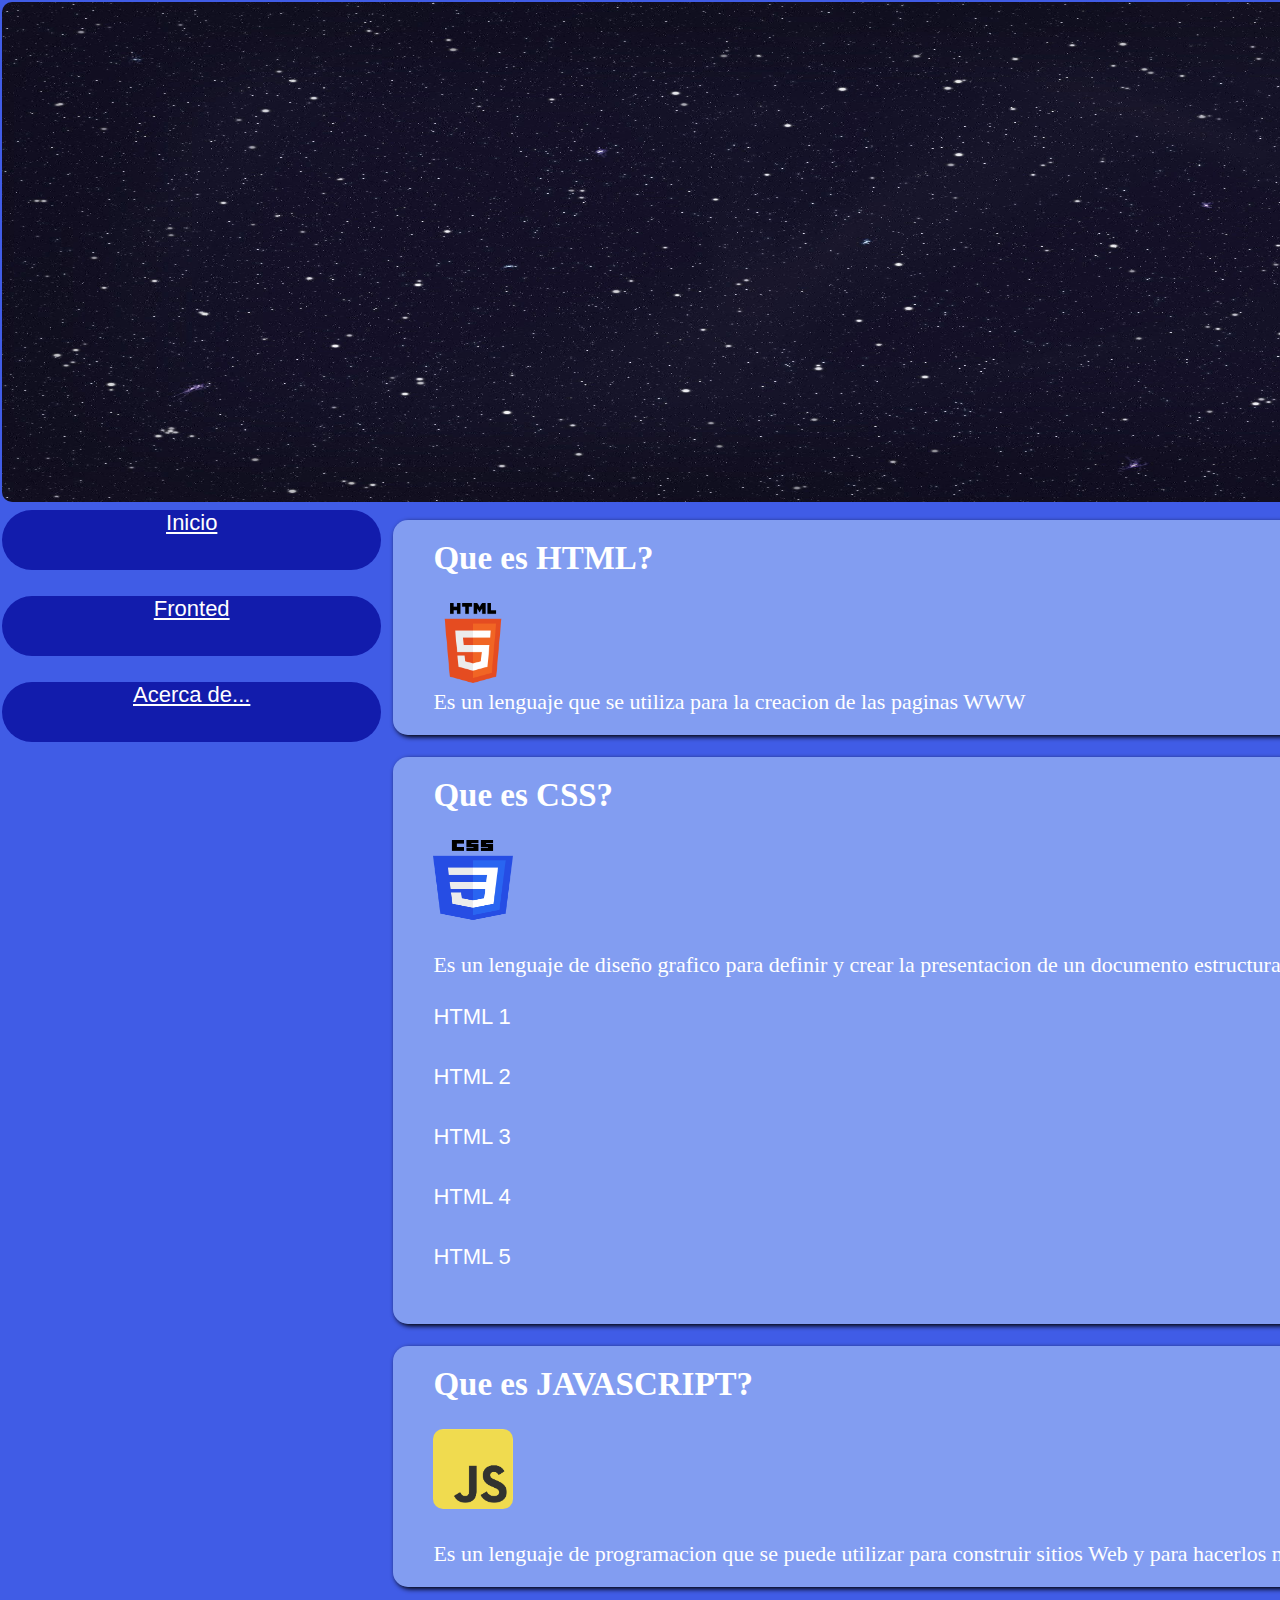
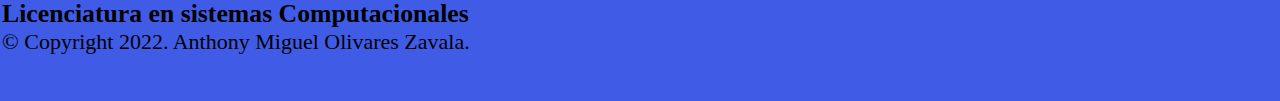
<file: Practica_7/index.html>
<!DOCTYPE html>
<html lang="en">

<head>
    <meta charset="UTF-8">
    <meta http-equiv="X-UA-Compatible" content="IE=edge">
    <meta name="viewport" content="width=device-width, initial-scale=1.0">
    <title>Lenguajes Web Fronted</title>
    <link rel="stylesheet" href="css/style.css">
</head>

<body>
    <table width="100%" border="0">
        <tr>
            <td colspan="2">
                <img src="img/BAN.png" width="1899" height="500" />
            </td>
        </tr>
        <tr>
            <td rowspan="3" width="20%">
                <ul>
                    <li><a href="index.html">Inicio</a> </li>
                    <br>
                    <li><a href="fronted.html">Fronted</a></li>
                    <br>
                    <li><a href="acerca.html">Acerca de...</a></li>
                </ul>
            </td>
            <td>
                <div>
                    <h2>Que es HTML?</h2>
                    <br>
                    <img src="img/HTML.png" width="80px" height="80px" />
                    <br>
                    <p>Es un lenguaje que se utiliza para la creacion de las paginas WWW</p>
                </div>
            </td>
        </tr>
        <tr>
            <td>
                <div>
                    <h2>Que es CSS?</h2>
                    <br>
                    <img src="img/CSS.png" width="80px" height="80px" />
                    <br><br>
                    <p>Es un lenguaje de diseño grafico para definir y crear la presentacion de un documento
                        estructurado escrito en un lenguaje de marcado.</p>
                    <p>
                    <br>
                    <ul>
                        <li>HTML 1</li>
                        <li>HTML 2</li>
                        <li>HTML 3</li>
                        <li>HTML 4</li>
                        <li>HTML 5</li>
                    </ul>
                    </p>
                </div>
            </td>
        </tr>
        <tr>
            <td>
                <div>
                    <h2>Que es JAVASCRIPT?</h2>
                    <br>
                    <img src="img/JS.png" width="80px" height="80px" />
                    <br><br>
                    <p>Es un lenguaje de programacion que se puede utilizar para construir sitios Web y para hacerlos
                        mas interactivos.</p>
                </div>
            </td>
        </tr>
        <tr height="100px">
            <td colspan="2">
                <h3>Licenciatura en sistemas Computacionales</h3>
                <p>&copy; Copyright 2022. Anthony Miguel Olivares Zavala.</p>
            </td>
        </tr>
    </table>
</body>

</html>
</file>
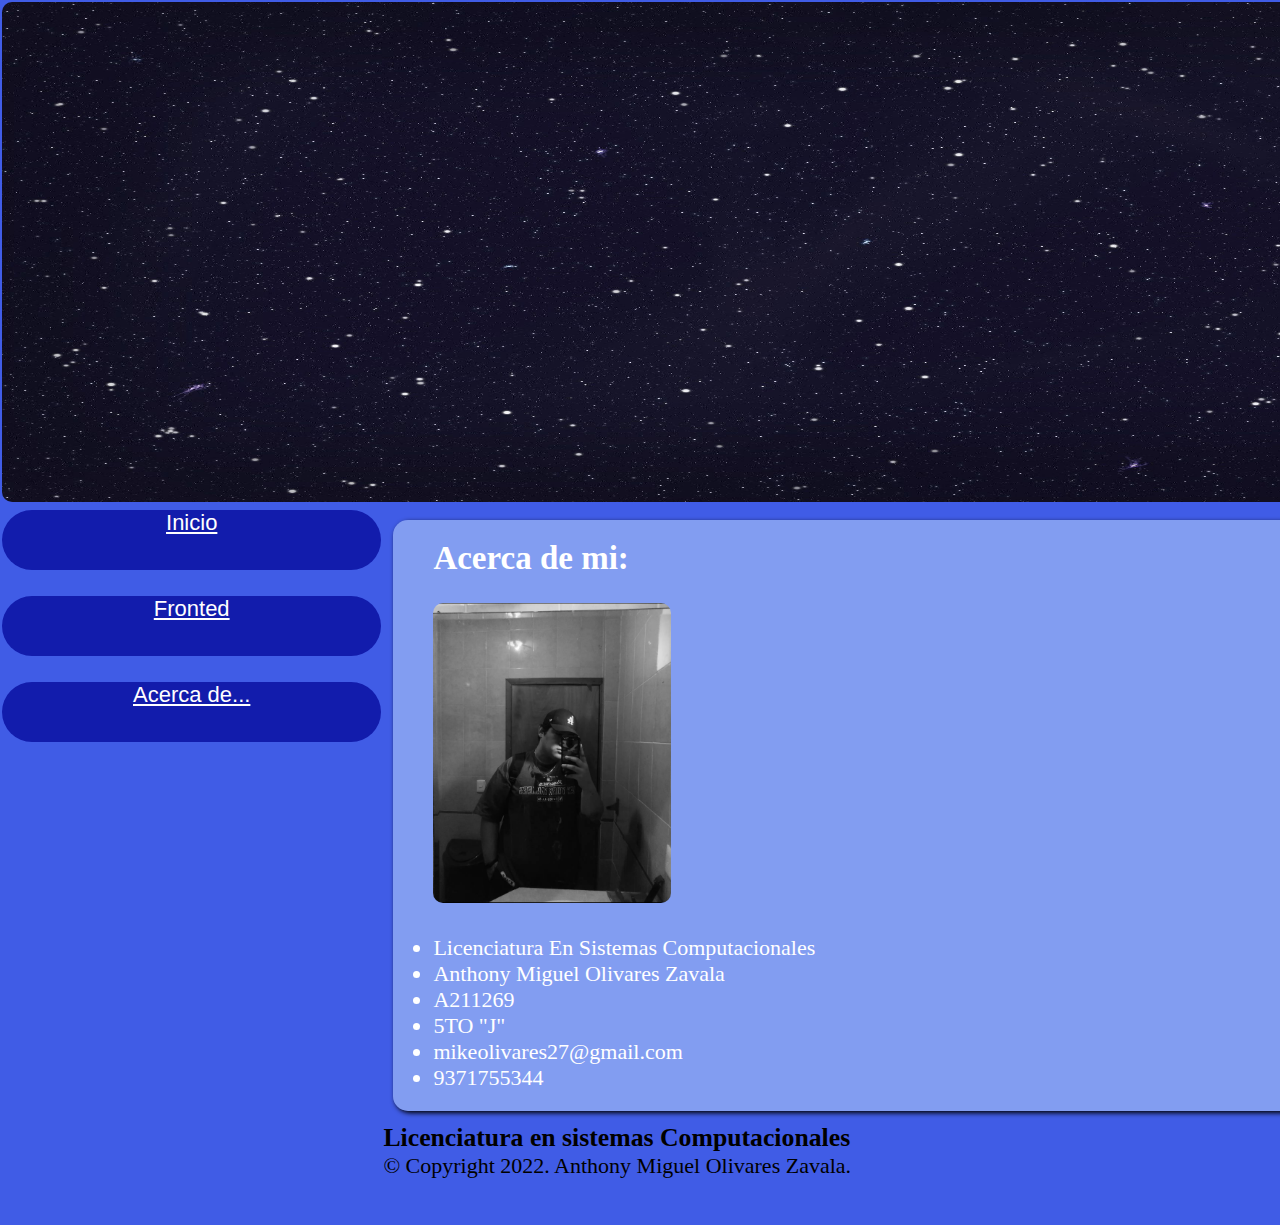
<file: Practica_7/acerca.html>
<!DOCTYPE html>
<html lang="en">

<head>
    <meta charset="UTF-8">
    <meta http-equiv="X-UA-Compatible" content="IE=edge">
    <meta name="viewport" content="width=device-width, initial-scale=1.0">
    <title>Lenguajes Web Fronted</title>
    <link rel="stylesheet" href="css/style.css">
</head>

<body>
    <table width="100%" border="0">
        <tr>
            <td colspan="2">
                <img src="img/BAN.png" width="1899" height="500" />            </td>
        </tr>
        <tr>
            <td rowspan="3" width="20%">
                <ul>
                    <li><a href="index.html">Inicio</a> </li>
                    <br>
                    <li><a href="fronted.html">Fronted</a></li>
                    <br>
                    <li><a href="acerca.html">Acerca de...</a></li>
                </ul>
            </td>
            <td>
                <div>
                    <h2>Acerca de mi: </h2>
                    <br>
                    <img src="img/yo.png" height="300px"/>
                    <br><br>
                    <li>Licenciatura En Sistemas Computacionales</li>
                    <li>Anthony Miguel Olivares Zavala</li>
                    <li>A211269</li>
                    <li>5TO "J"</li>
                    <li>mikeolivares27@gmail.com</li>
                    <li>9371755344</li>
                </div>
            </td>
        </tr>
        <tr height="100px">
            <td colspan="2">
                <h3>Licenciatura en sistemas Computacionales</h3>
                <p>&copy; Copyright 2022. Anthony Miguel Olivares Zavala.</p>
            </td>
        </tr>
    </table>
</body>

</html>
</file>
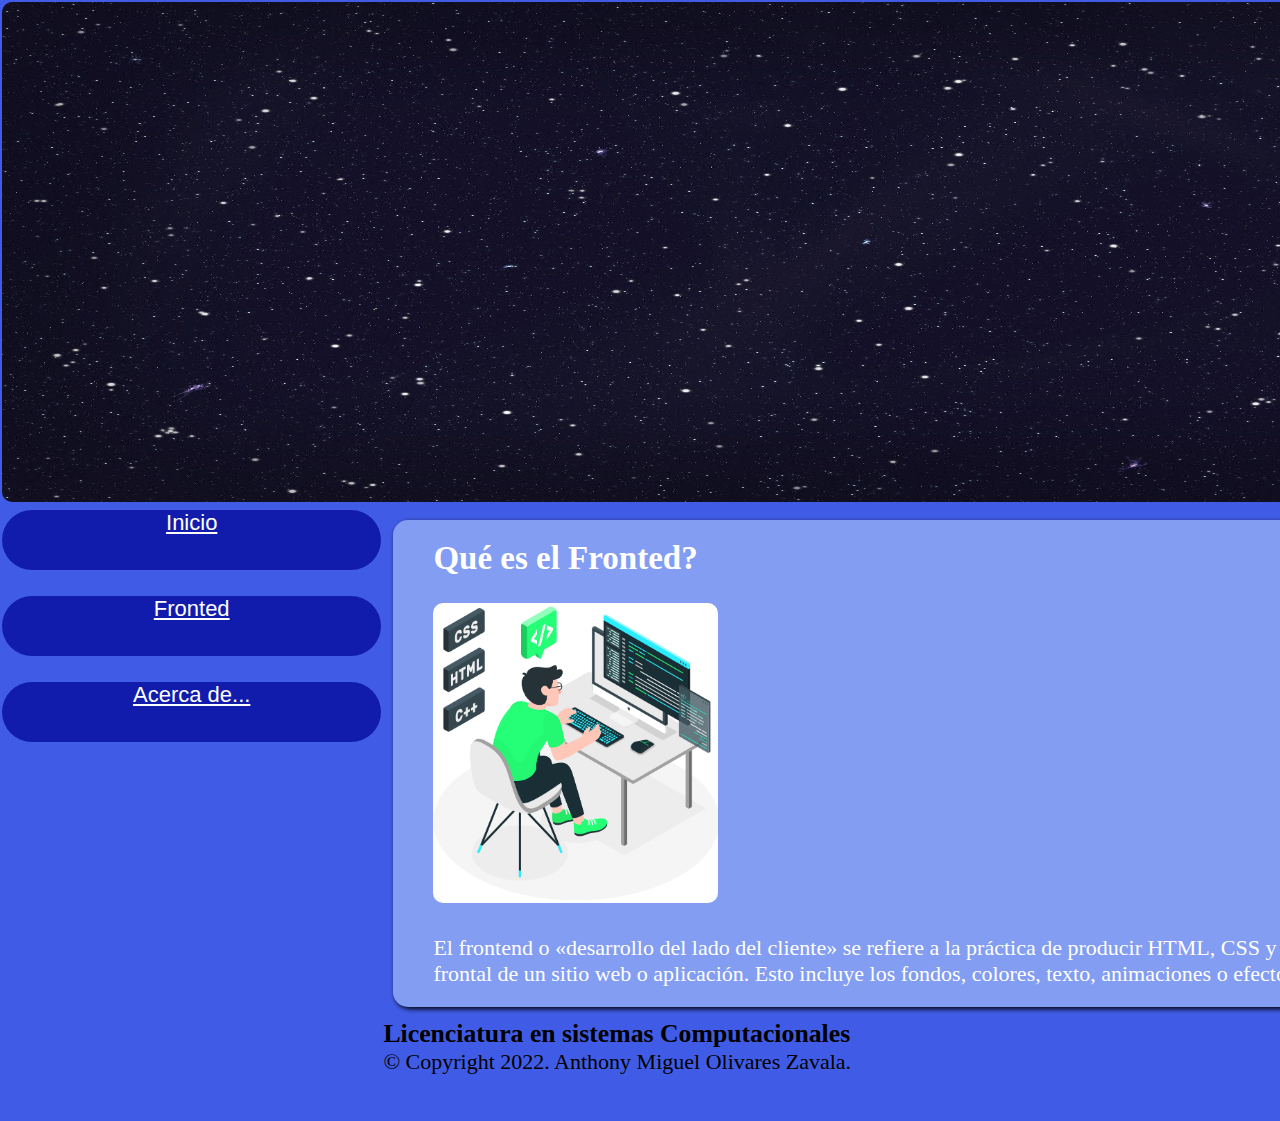
<file: Practica_7/fronted.html>
<!DOCTYPE html>
<html lang="en">

<head>
    <meta charset="UTF-8">
    <meta http-equiv="X-UA-Compatible" content="IE=edge">
    <meta name="viewport" content="width=device-width, initial-scale=1.0">
    <title>Lenguajes Web Fronted</title>
    <link rel="stylesheet" href="css/style.css">
</head>

<body>
    <table width="100%" border="0">
        <tr>
            <td colspan="2">
                <img src="img/BAN.png" width="1899" height="500" />            </td>
        </tr>
        <tr>
            <td rowspan="3" width="20%">
                <ul>
                    <li><a href="index.html">Inicio</a> </li>
                    <br>
                    <li><a href="fronted.html">Fronted</a></li>
                    <br>
                    <li><a href="acerca.html">Acerca de...</a></li>
                </ul>
            </td>
            <td>
                <div>
                    <h2>Qué es el Fronted?</h2>
                    <br>
                    <img src="img/fron.png" height="300px"/>
                    <br><br>
                    <p>El frontend o «desarrollo del lado del cliente» se refiere a la práctica de producir HTML, CSS y JavaScript. Estos tres elementos se encargan de dar forma a la parte frontal de un sitio web o aplicación. Esto incluye los fondos, colores, texto, animaciones o efectos.</p>
                </div>
            </td>
        </tr>
        <tr height="100px">
            <td colspan="2">
                <h3>Licenciatura en sistemas Computacionales</h3>
                <p>&copy; Copyright 2022. Anthony Miguel Olivares Zavala.</p>
            </td>
        </tr>
    </table>
</body>

</html>
</file>
<file: Practica_7/css/style.css>
body {
    background-color: #405CE6;
    font-family: Cambria, Cochin, Georgia, Times, 'Times New Roman', serif;
    font-size: 22px;
}

td {
    vertical-align: middle;
}

ul {
    list-style: rgb(219, 51, 51);
}

a {
    color: #061561;
}

div {
    color: #ffffff;
    height: 100%;
    height: 100%;
    padding: 20px 10px 20px 40px;
    margin: 10px;
    border: 1px solid #ff0000fd;
    background-color: #d6f0ff71;
    border-radius: 15px;
    border: none;
    border-radius: 15px 15px 15px 15px;
    box-shadow: 2px 2px 5px #000000;
}

table {
    box-shadow: 2px 2px 5px #000000;
    border: darkblue;
}

* {
    padding: 0%;
    margin: 0%;
}

ul {
    list-style: none;
}

ul li {
    font-family: 'Segoe UI', Tahoma, Geneva, Verdana, sans-serif;
    font-size: 22px;
    height: 60px;
}

ul li a {
    color: white;
    text-align: center;
    height: 60px;
    border-radius: 100px 100px 100px 100px;
    background-color: #121cac;
    display: block;
    border-left: #001dac;
    border-right: #c8cacf;
    padding-left: 15px solid rgb(8, 97, 179);
}

ul li a:hover {
    margin-left: 30px;
    margin-right: 30px;
    box-shadow: 2px 2px 5px #000000;
    background-color: #101692;
}

td {
    vertical-align: top;
}

img{
    border-radius: 10px 10px 10px 10px;
}
</file>
